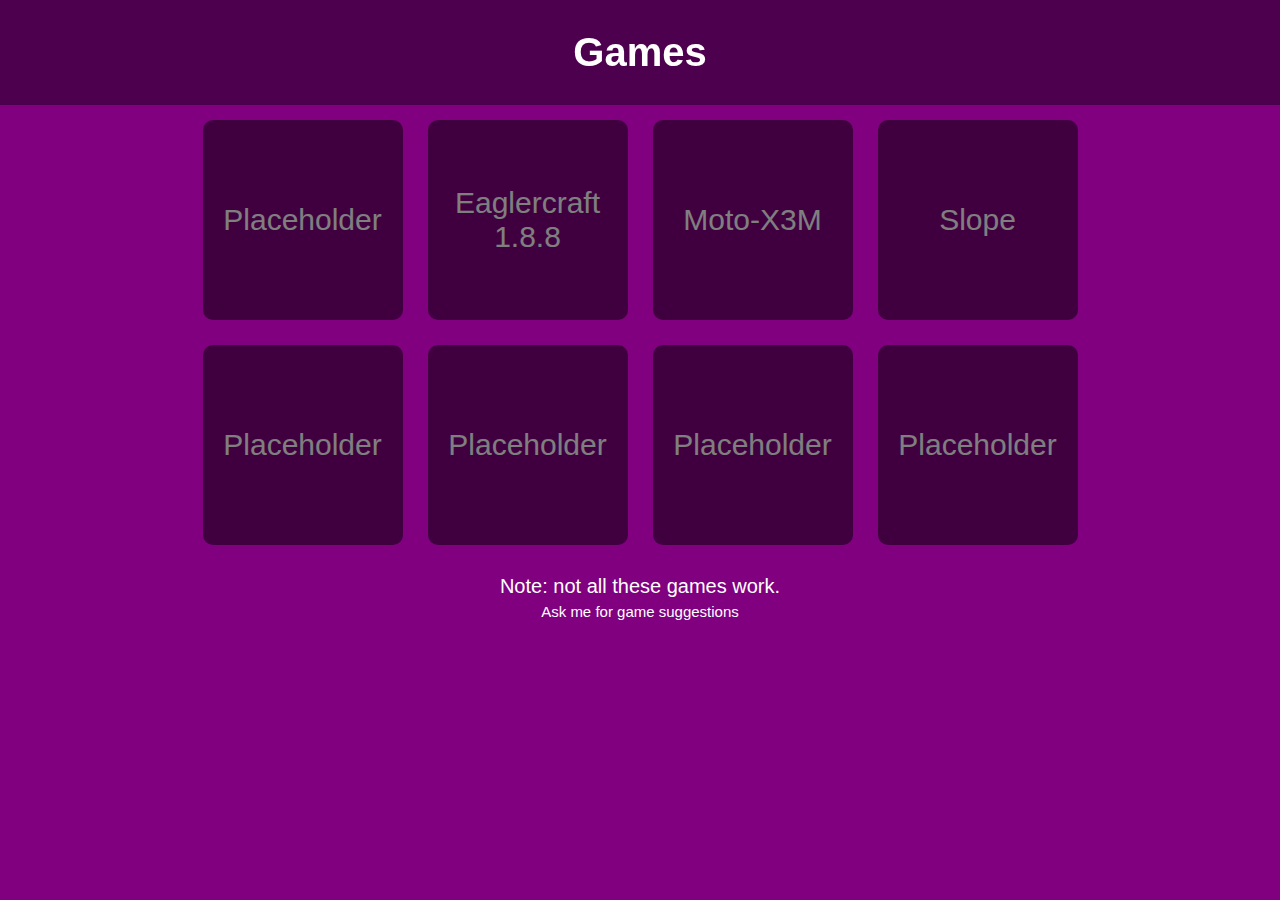
<file: index.html>
<!DOCTYPE html>
<html lang="en">
<head>
    <meta charset="UTF-8">
    <meta name="viewport" content="width=device-width, initial-scale=1.0">
    <title>🤫</title>
    <link rel="icon" type="image/png" href="icon.png">
    <link rel="stylesheet" href="stylesheet.css">
</head>
<body>
    <header>
        <h1>Games</h1>
    </header>
    
    <div class="button-container">
        <button class="tile-d" onclick="window.location.href='d.html'">Placeholder</button>
        <button class="tile-eaglercraft" onclick="window.location.href='eaglercraft.html'">Eaglercraft 1.8.8</button>
        <button class="tile-moto" onclick="window.location.href='/games/moto-x3m.html'">Moto-X3M</button>
        <button class="tile-slope" onclick="window.location.href='/games/slope.html'">Slope</button>
        <button class="tile-1" onclick="window.location.href='Placeholder.html'">Placeholder</button>
        <button class="tile-2" onclick="window.location.href='Placeholder.html'">Placeholder</button>
        <button class="tile-3" onclick="window.location.href='Placeholder.html'">Placeholder</button>
        <button class="tile-4" onclick="window.location.href='Placeholder.html'">Placeholder</button>
    </div>
    <p class="note">Note: not all these games work.</p>
    <p class="suggestion">Ask me for game suggestions</p>
</body>
</html>
</file>
<file: stylesheet.css>
* {
    margin: 0;
    padding: 0;
    box-sizing: border-box;
}

body {
    display: flex;
    flex-direction: column;
    align-items: center;
    min-height: 100vh;
    font-family: Arial, sans-serif;
    background-color: purple;
    padding: 20px;
}

header {
    width: 100%;
    padding: 30px 0;
    text-align: center;
    background-color: rgba(0, 0, 0, 0.4);
    position: fixed;
    top: 0;
    left: 0;
    z-index: 10;
}

h1 {
    color: white;
    font-size: 2.5em;
}

.button-container {
    display: flex;
    flex-wrap: wrap;
    justify-content: center;
    gap: 25px;
    max-width: 1000px;
    margin-top: 100px;
}

button {
    width: 200px;
    height: 200px;
    font-size: 30px;
    cursor: pointer;
    color: white;
    border: none;
    border-radius: 10px;
    display: flex;
    align-items: center;
    justify-content: center;
    text-align: center;
    transition: all 0.3s ease;
    position: relative;
    overflow: hidden;
}

button::before {
    content: '';
    position: absolute;
    top: 0;
    left: 0;
    width: 100%;
    height: 100%;
    background-color: rgba(0, 0, 0, 0.5);
    z-index: 1;
}

button span {
    position: relative;
    z-index: 2;
}

button:hover {
    transform: scale(1.05);
    box-shadow: 0 6px 12px rgba(0, 0, 0, 0.3);
}

button:hover::before {
    background-color: rgba(0, 0, 0, 0.3);
}

/* Individual tile backgrounds */
.tile-d {
    background: url('https://cdn.vectorstock.com/i/500p/26/61/big-smile-emoticon-vector-962661.jpg') no-repeat center/cover;
}

.tile-eaglercraft {
    background: url('https://i.pinimg.com/236x/bb/4d/06/bb4d066a3272674b02eb3476d1b1da9b.jpg') no-repeat center/cover;
}

.tile-moto {
    background: url('https://scorenga.com/data/519/t2/default.md.jpg') no-repeat center/cover;
}

.tile-slope {
    background: url('https://slope-play.com/data/image/game/slope-logo-1.jpg') no-repeat center/cover;
}

.tile-1 {
    background: url('https://cdn.vectorstock.com/i/500p/26/61/big-smile-emoticon-vector-962661.jpg') no-repeat center/cover;
}

.tile-2 {
    background: url('https://cdn.vectorstock.com/i/500p/26/61/big-smile-emoticon-vector-962661.jpg') no-repeat center/cover;
}

.tile-3 {
    background: url('https://cdn.vectorstock.com/i/500p/26/61/big-smile-emoticon-vector-962661.jpg') no-repeat center/cover;
}

.tile-4 {
    background: url('https://cdn.vectorstock.com/i/500p/26/61/big-smile-emoticon-vector-962661.jpg') no-repeat center/cover;
}
.note {
    color: white;
    font-size: 20px;
    margin-top: 30px;
    text-align: center;
}
.suggestion {
    color: white;
    font-size: 15px;
    margin-top: 5px; /* Smaller margin to keep it close to the note */
    text-align: center;
}
</file>
